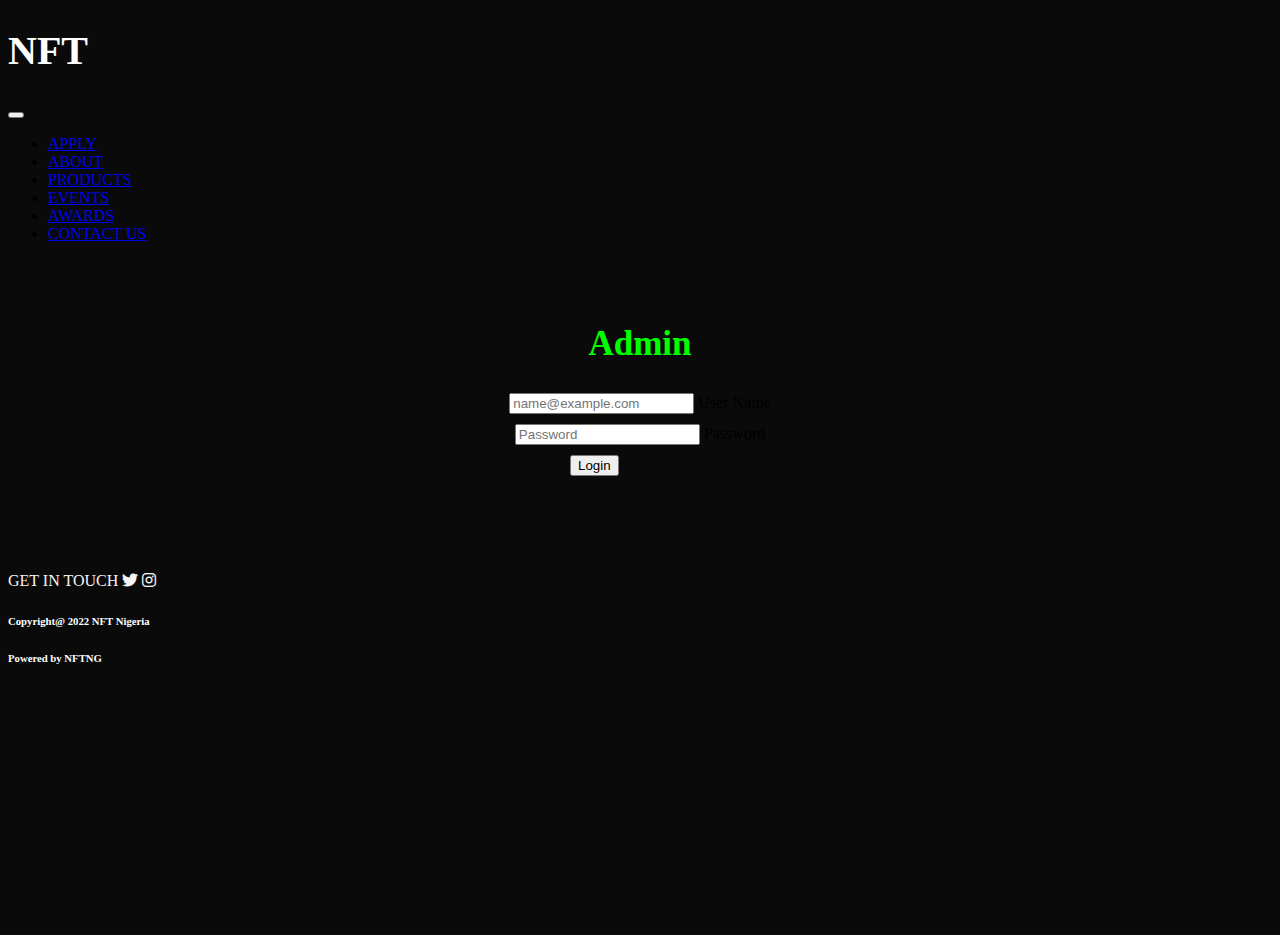
<file: index.html>
<!DOCTYPE html>
<html lang="en">

<head>
  <meta charset="UTF-8">
  <meta http-equiv="X-UA-Compatible" content="IE=edge">
  <meta name="viewport" content="width=device-width, initial-scale=1.0">
  <title>NFT</title>
  <link href="https://cdn.jsdelivr.net/npm/bootstrap@5.0.2/dist/css/bootstrap.min.css" rel="stylesheet"
    integrity="sha384-EVSTQN3/azprG1Anm3QDgpJLIm9Nao0Yz1ztcQTwFspd3yD65VohhpuuCOmLASjC" crossorigin="anonymous">
  <link rel="stylesheet" href="https://cdnjs.cloudflare.com/ajax/libs/font-awesome/6.2.0/css/all.min.css">
  <link rel="stylesheet" href="./index.css">
  <link rel="stylesheet"href="https://cdnjs.cloudflare.com/ajax/libs/animate.css/4.1.1/animate.min.css"/>
</head>

<body>

  <div class="container-fluid pt-2 " style="height: 100vh;">
    <nav class="navbar navbar-expand-lg navbar-light">
      <div class="logo flex-grow-1 ps-5 ">
        <h1 class="navbar-brand text-light animate__animated animate__rubberBand animate__repeat-2  " href="#" style="font-size: 40px;">NFT</h1>
      </div>
      <button class="navbar-toggler bg-light" type="button" data-bs-toggle="collapse"
        data-bs-target="#navbarNavDropdown" aria-controls="navbarNavDropdown" aria-expanded="false"
        aria-label="Toggle navigation">
        <span class="navbar-toggler-icon text-light"></span>
      </button>
      <div class="collapse navbar-collapse justify-content-around ps-5" id="navbarNavDropdown">
        <ul class="navbar-nav">
          <li class="nav-item">
            <a class="nav-link active text-light" aria-current="page" href="./apply.html">APPLY</a>
          </li>
          <li class="nav-item">
            <a class="nav-link text-light" href="./About.html">ABOUT</a>
          </li>
          <li class="nav-item">
            <a class="nav-link text-light" href="./product.html">PRODUCTS</a>
          </li>
          <li class="nav-item">
            <a class="nav-link text-light" href="./event.html">EVENTS</a>
          </li>
          <li class="nav-item">
            <a class="nav-link text-light" href="./Awards.html">AWARDS</a>
          </li>
          <li class="nav-item">
            <a class="nav-link text-light" href="./contact.html">CONTACT US</a>
          </li>
        </ul>
      </div>
    </nav>

    <br>
    <div class=" card bg-dark text-white border-success">
      <br>
      <h2 style="
        color: lime; 
        text-align: center;
        font-size: 35px;">Admin</h2>

      <div class="row-span">
        <div class="col-12 col-md-4 ">
          <div class="form-floating mb-3">
            <input type="email" class="form-control" id="email" placeholder="name@example.com">
            <label class="btn btn-bg-dark" for="floatingInput">User Name</label>
          </div>
        </div>
      </div>

      <div class="row-span ">
        <div class="col-12 col-md-4">
          <div class="form-floating  ">
            <input type="password" class="form-control" id="password" placeholder="Password">
            <label class="btn btn-outline-dark" for="floatingPassword ">Password</label>
          </div>
        </div>
      </div>
      <div class="row-span ">
        <div class="col-12 col-md-4">
          <div class="d-grid gap-2 col-12 pt-2 mx-auto">
            <button type="button" onClick="getit()" class="btn btn-success btn-lg" >Login</button>
          
          </div>
          <br>
          <p id="show"></p>
        </div>
      </div>
     
    </div>
    <br>
    <br>
    <div class="row justify-content-center p-3" style=" color: whitesmoke;">
      <div class="col-12 col-md-3 mb-sm-3 m-3">

        <div class="row ps-5  ">
          <span>GET IN TOUCH
            <i class="fa-brands fa-twitter text-success "></i>
            <i class="fa-brands fa-instagram text-success"></i></span>

        </div>

      </div>
      <div class="col-12 col-md-4 mb-sm-3 m-3">
        <div class="row ps-5 ">
          <div class="col-10">
            <h6>Copyright@ 2022 NFT Nigeria</h6>
          </div>
        </div>
      </div>

      <div class="col-12 col-md-3 mb-sm-3 m-3">

        <div class="row ps-5 ">

          <div class="col-10 ">
            <h6>Powered by NFTNG</h6>

          </div>
        </div>
      </div>
    </div>


  </div>
</body>
<script src="https://cdn.jsdelivr.net/npm/bootstrap@5.0.2/dist/js/bootstrap.bundle.min.js"
  integrity="sha384-MrcW6ZMFYlzcLA8Nl+NtUVF0sA7MsXsP1UyJoMp4YLEuNSfAP+JcXn/tWtIaxVXM" crossorigin="anonymous"> </script>
<script>
    let email = document.getElementById("email")
    let password = document.getElementById("password")
    let display = document.getElementById('show')



    function getit() {


      if (
        email.value == "Oyedokuntaiwo96@gmail.com" && password.value == "taiwo"
      ) {
        display.innerHTML = 'welcome to login page'
        window.open('contact.html', '_self');

      }

      else if (
        email.value == "" && password.value == ""

      ) {
        display.innerHTML = 'Input field is empty'

      } else {
        alert ('Account Not Registered');
      
        window.open('Error.html', '_self');
      }


    }

  </script>

</html>
</file>
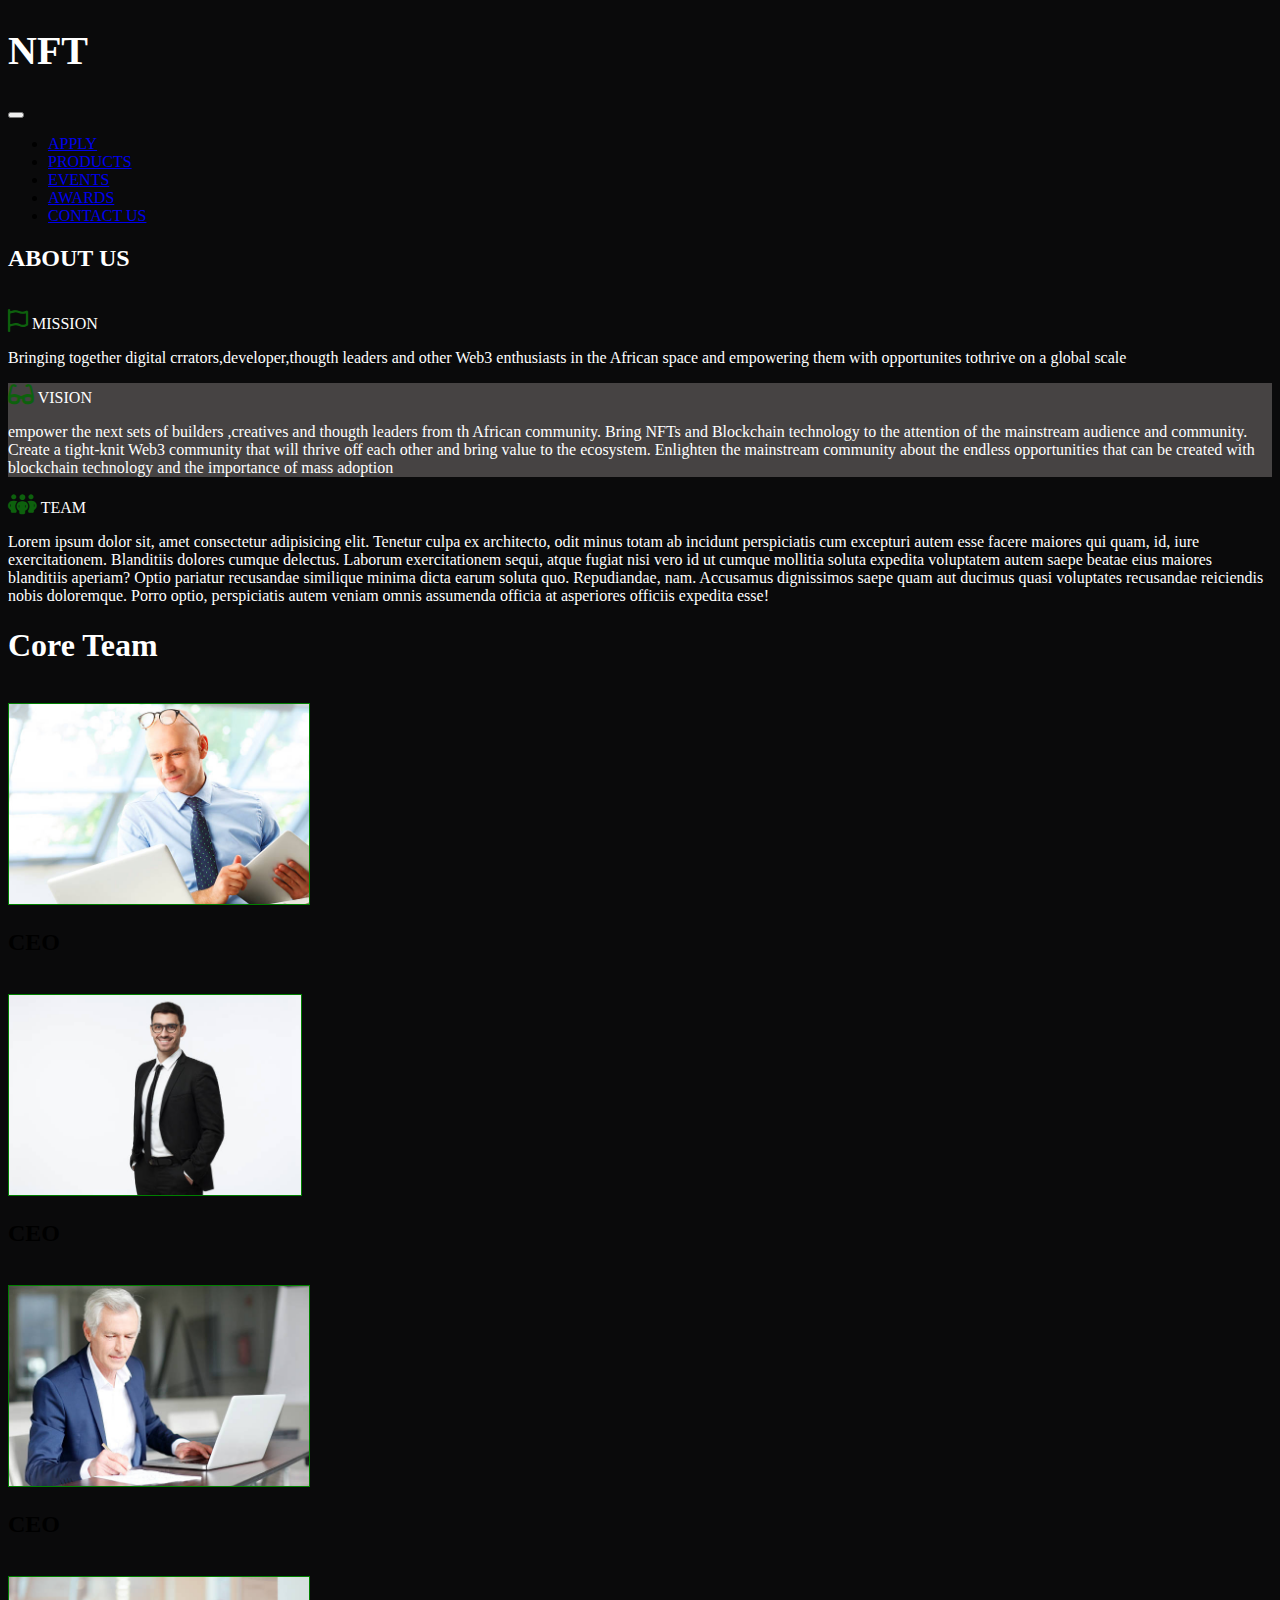
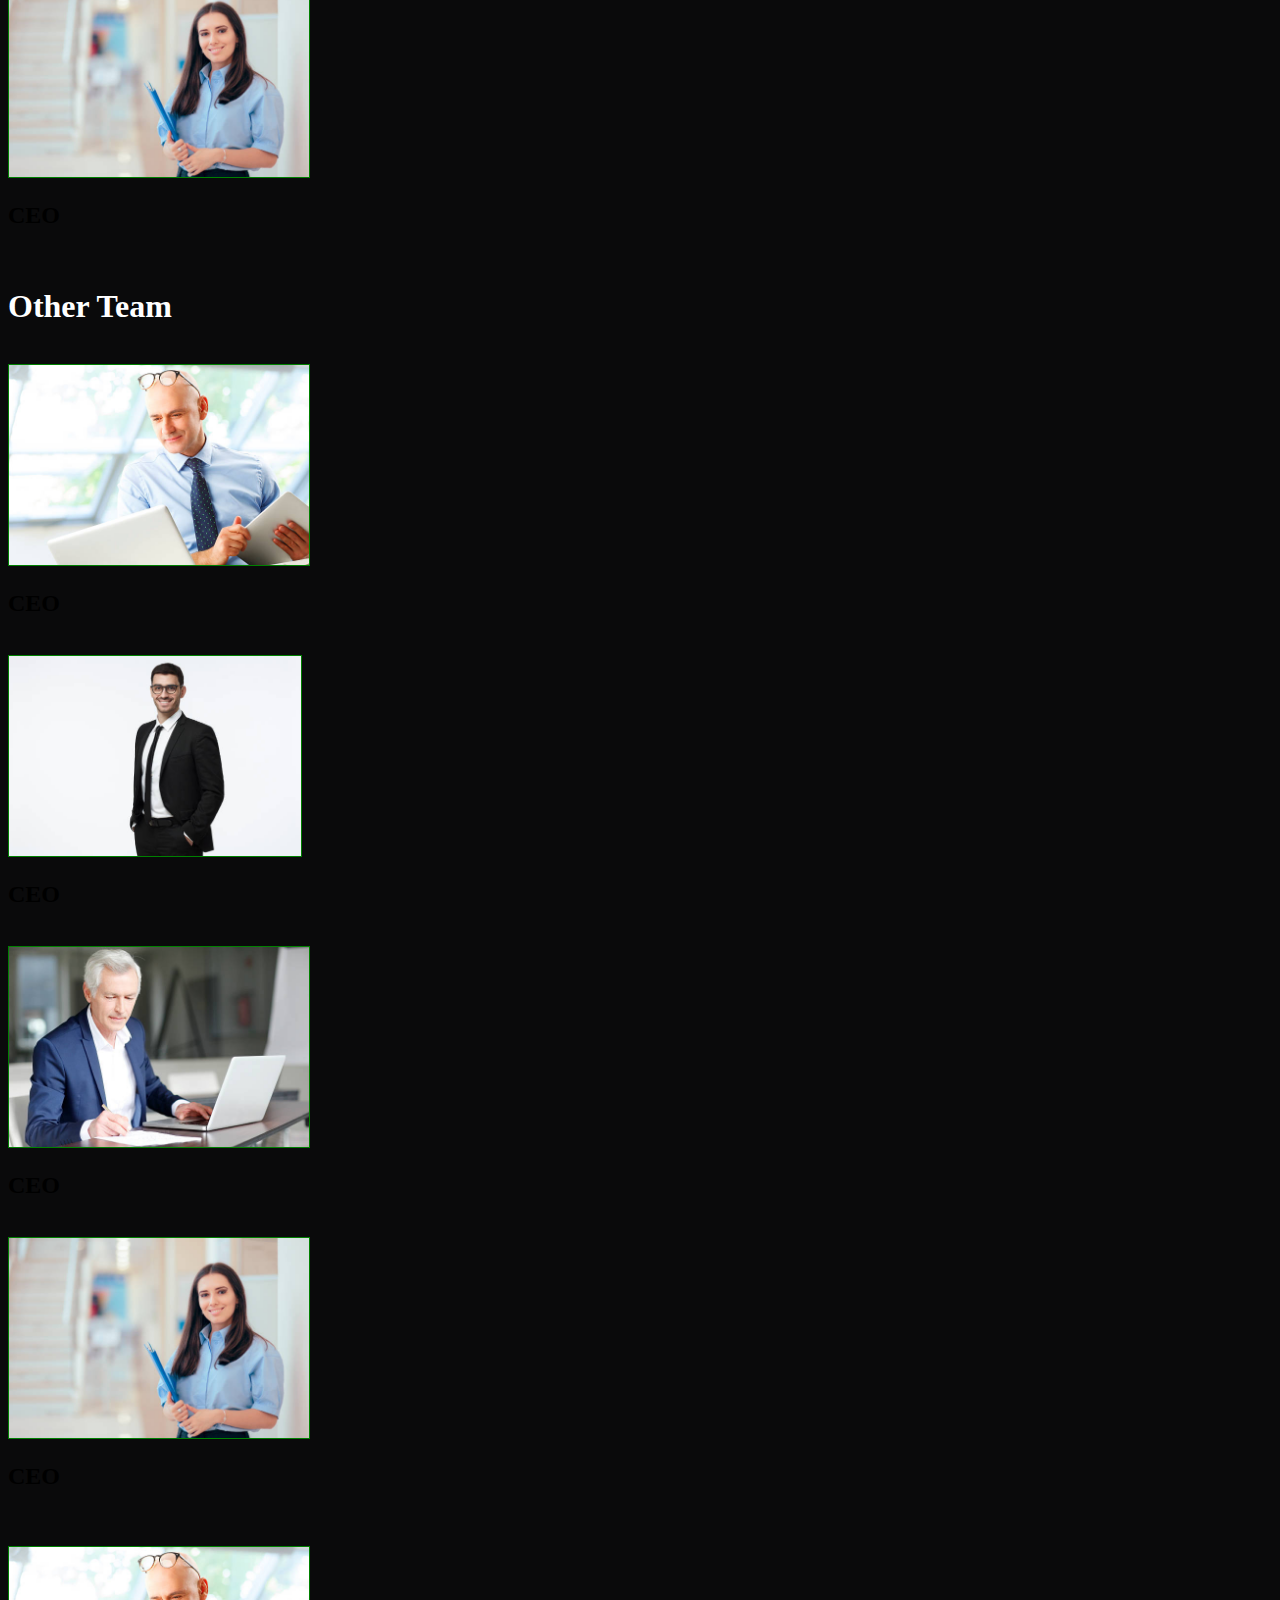
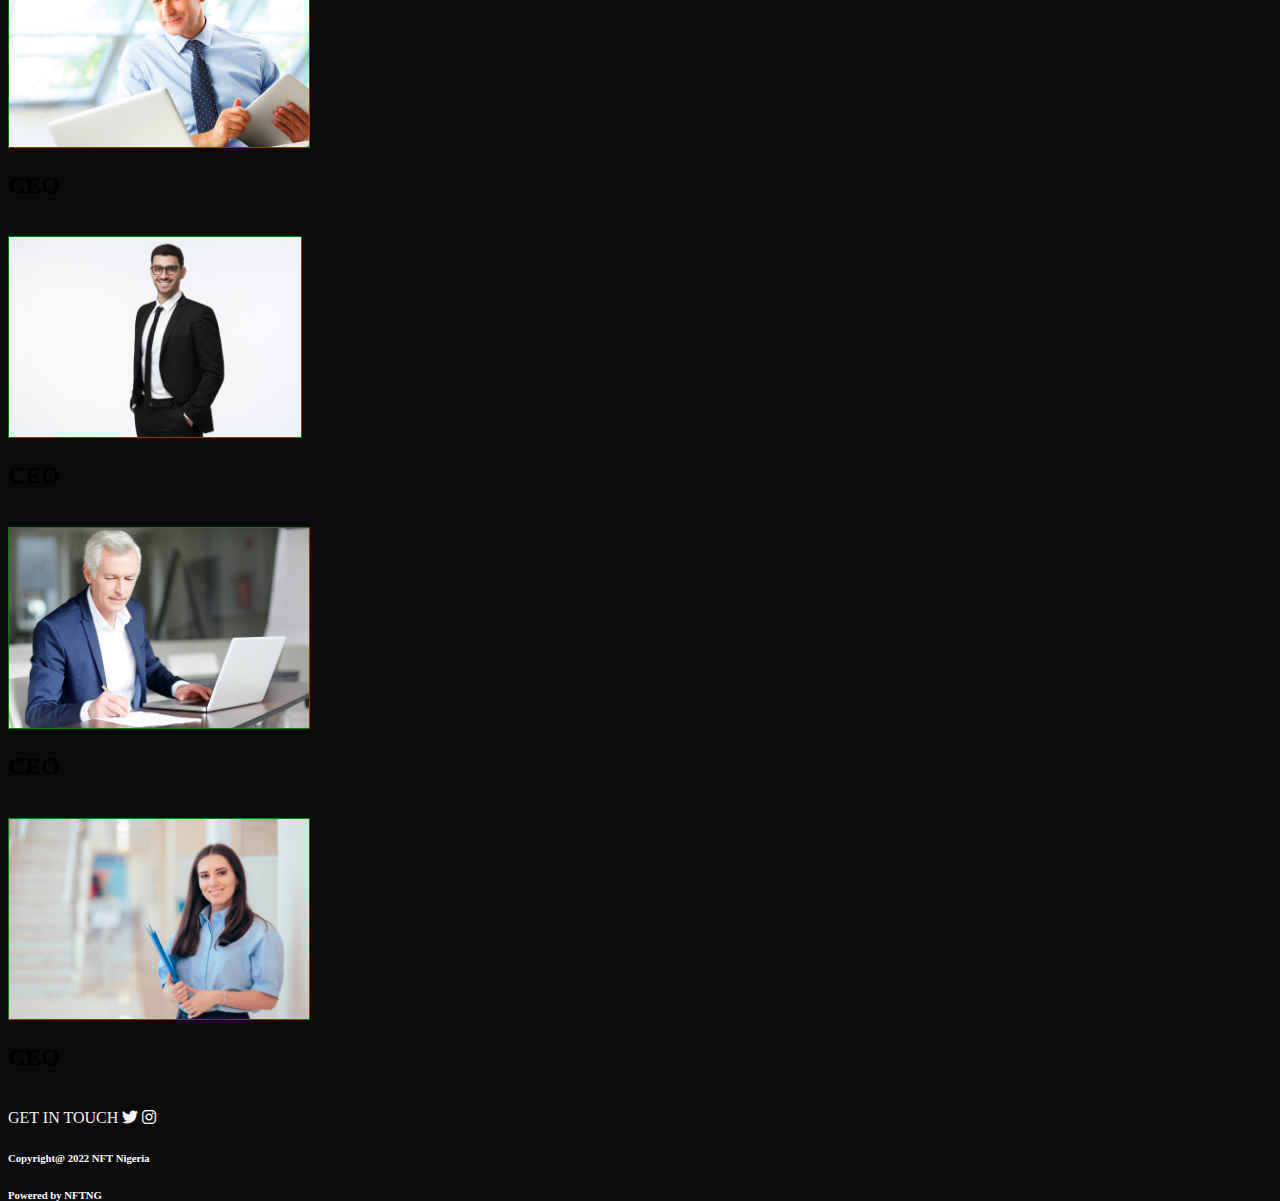
<file: About.html>
<!DOCTYPE html>
<html lang="en">
<head>
    <meta charset="UTF-8">
    <meta http-equiv="X-UA-Compatible" content="IE=edge">
    <meta name="viewport" content="width=device-width, initial-scale=1.0">
    <title>ABOUT</title>
</head>
<link href="https://cdn.jsdelivr.net/npm/bootstrap@5.0.2/dist/css/bootstrap.min.css" 
rel="stylesheet" integrity="sha384-EVSTQN3/azprG1Anm3QDgpJLIm9Nao0Yz1ztcQTwFspd3yD65VohhpuuCOmLASjC" crossorigin="anonymous">
<link rel="stylesheet" href="https://cdnjs.cloudflare.com/ajax/libs/font-awesome/6.2.0/css/all.min.css"> 
<link rel="stylesheet" href="./index.css">
<link rel="stylesheet"href="https://cdnjs.cloudflare.com/ajax/libs/animate.css/4.1.1/animate.min.css"/>

<body>

    <div class="container-fluid pt-2 " style="height: 100vh;">
        <nav class="navbar navbar-expand-lg navbar-light">
          <div class="logo flex-grow-1 ps-5 ">
            <h1 class="navbar-brand text-light animate__animated animate__tada animate__repeat-2  " href="#" style="font-size: 40px;">NFT</h1>
          </div>
          <button class="navbar-toggler bg-light" type="button" data-bs-toggle="collapse"
            data-bs-target="#navbarNavDropdown" aria-controls="navbarNavDropdown" aria-expanded="false"
            aria-label="Toggle navigation">
            <span class="navbar-toggler-icon text-light"></span>
          </button>
          <div class="collapse navbar-collapse justify-content-around ps-5" id="navbarNavDropdown">
            <ul class="navbar-nav">
              <li class="nav-item">
                <a class="nav-link active text-light" aria-current="page" href="./apply.html">APPLY</a>
              </li>
            
              <li class="nav-item">
                <a class="nav-link text-light" href="./product.html">PRODUCTS</a>
              </li>
              <li class="nav-item">
                <a class="nav-link text-light" href="./event.html">EVENTS</a>
              </li>
              <li class="nav-item">
                <a class="nav-link text-light" href="./Awards.html">AWARDS</a>
              </li>
              <li class="nav-item">
                <a class="nav-link text-light" href="./contact.html">CONTACT US</a>
              </li>
            </ul>
          </div>
        </nav>
        <h2 style="color: white;">ABOUT US</h2>
        <br>

        <div class="mission">
            <span style="color: white;"><i class="fa-regular fa-flag"  style="color: rgb(13, 97, 13); font-size: 23px;"></i> MISSION</span>
           
            <p>Bringing together digital crrators,developer,thougth leaders and other Web3 enthusiasts in the African space and   empowering them with opportunites tothrive on a global scale</p>
        
          </div>
          <div class="vision" style="background-color: rgb(70, 67, 67); ">
            <span  style="color: white;"><i class="fa-solid fa-glasses" style="color: rgb(13, 97, 13); font-size: 23px;"></i> VISION</span>
           <p>
            empower the next sets of builders ,creatives and thougth leaders from th African community. Bring NFTs and Blockchain technology to the attention of the mainstream  audience and community.
            Create a tight-knit Web3 community that will thrive off  each other and bring value to the ecosystem. Enlighten the mainstream community about the endless opportunities that can be  created with blockchain technology and the importance of mass adoption
           </p>
          </div>
          <div class="team">
            <span  style="color: white;"><i class="fa-solid fa-people-group" style="color: rgb(13, 97, 13); font-size: 23px;"></i> TEAM</span>
            <p>Lorem ipsum dolor sit, amet consectetur adipisicing elit. Tenetur culpa ex architecto, odit minus totam ab incidunt perspiciatis cum excepturi autem esse facere maiores qui quam, id, iure exercitationem. Blanditiis dolores cumque delectus. Laborum exercitationem sequi, atque fugiat nisi vero id ut cumque mollitia soluta expedita voluptatem autem saepe beatae eius maiores blanditiis aperiam? Optio pariatur recusandae similique minima dicta earum soluta quo. Repudiandae, nam. Accusamus dignissimos saepe quam aut ducimus quasi voluptates recusandae reiciendis nobis doloremque. Porro optio, perspiciatis autem veniam omnis assumenda officia at asperiores officiis expedita esse!
            </p>
            </div>

            <h1>Core Team</h1>
      
       <div class="row">
        <div class="col-12 col-md-3" >
            <br>
                <div class="card text-center text-dark">
                    <img src="./images/ceo1.jpg" class="card-img-top" height="200" alt="... ">
                    
                        <h2 class="card-title">CEO</h2>
                </div> 
        </div>
        <div class="col-12 col-md-3">
            <br>
                <div class="card text-center text-dark">
                    <img src="./images/ceo2.jpg" class="card-img-top" height="200" alt="...">
                    
                        <h2 class="card-title ">CEO</h2>
                </div> 
        </div>
        <div class="col-12 col-md-3">
            <br>
                <div class="card text-center text-dark-">
                    <img src="./images/ceo3.jpg" class="card-img-top" height="200" alt="...">
                    
                        <h2 class="card-title ">CEO</h2>
                </div> 
        </div>
        <div class="col-12 col-md-3">
            <br>
                <div class="card text-center text-dark">
                    <img src="./images/ceo4.jpg" class="card-img-top" height="200" alt="...">
                    
                        <h2 class="card-title ">CEO</h2>
                </div> 
        </div>
     
         </div>
      <br>
      <h1>Other Team</h1>
      
      <div class="row">
        <div class="col-12 col-md-3">
            <br>
                <div class="card text-center text-dark">
                    <img src="./images/ceo1.jpg" class="card-img-top" height="200" alt="... ">
                    
                        <h2 class="card-title">CEO</h2>
                </div> 
        </div>
        <div class="col-12 col-md-3">
            <br>
                <div class="card text-center text-dark">
                    <img src="./images/ceo2.jpg" class="card-img-top" height="200" alt="...">
                    
                        <h2 class="card-title ">CEO</h2>
                </div> 
        </div>
        <div class="col-12 col-md-3">
            <br>
                <div class="card text-center text-dark-">
                    <img src="./images/ceo3.jpg" class="card-img-top" height="200" alt="...">
                    
                        <h2 class="card-title ">CEO</h2>
                </div> 
        </div>
        <div class="col-12 col-md-3">
            <br>
                <div class="card text-center text-dark">
                    <img src="./images/ceo4.jpg" class="card-img-top" height="200" alt="...">
                    
                        <h2 class="card-title ">CEO</h2>
                </div> 
        </div>
      
         </div>
          <br>
           
          <div class="row">
            <div class="col-12 col-md-3">
                <br>
                    <div class="card text-center text-dark">
                        <img src="./images/ceo1.jpg" class="card-img-top" height="200" alt="... ">
                        
                            <h2 class="card-title">CEO</h2>
                    </div> 
            </div>
            <div class="col-12 col-md-3">
                <br>
                    <div class="card text-center text-dark">
                        <img src="./images/ceo2.jpg" class="card-img-top" height="200" alt="...">
                        
                            <h2 class="card-title ">CEO</h2>
                    </div> 
            </div>
            <div class="col-12 col-md-3">
                <br>
                    <div class="card text-center text-dark-">
                        <img src="./images/ceo3.jpg" class="card-img-top" height="200" alt="...">
                        
                            <h2 class="card-title ">CEO</h2>
                    </div> 
            </div>
            <div class="col-12 col-md-3">
                <br>
                    <div class="card text-center text-dark">
                        <img src="./images/ceo4.jpg" class="card-img-top" height="200" alt="...">
                        
                            <h2 class="card-title ">CEO</h2>
                    </div> 
            </div>
             </div>
              
              <br>
              <div class="row justify-content-center p-3" style=" color: whitesmoke;">
                <div class="col-12 col-md-3 mb-sm-3 m-3">
          
                  <div class="row ps-5  ">
                    <span>GET IN TOUCH
                      <i class="fa-brands fa-twitter text-success "></i>
                      <i class="fa-brands fa-instagram text-success"></i></span>
          
                  </div>
          
                </div>
                <div class="col-12 col-md-4 mb-sm-3 m-3">
                  <div class="row ps-5 ">
                    <div class="col-10">
                      <h6>Copyright@ 2022 NFT Nigeria</h6>
                    </div>
                  </div>
                </div>
          
                <div class="col-12 col-md-3 mb-sm-3 m-3">
          
                  <div class="row ps-5 ">
          
                    <div class="col-10 ">
                      <h6>Powered by NFTNG</h6>
          
                    </div>
                  </div>
                </div>
              </div>


            </div> 
       
    </body>

    <script src="https://cdn.jsdelivr.net/npm/bootstrap@5.0.2/dist/js/bootstrap.bundle.min.js"
  integrity="sha384-MrcW6ZMFYlzcLA8Nl+NtUVF0sA7MsXsP1UyJoMp4YLEuNSfAP+JcXn/tWtIaxVXM" crossorigin="anonymous"> </script>
</html>
</file>
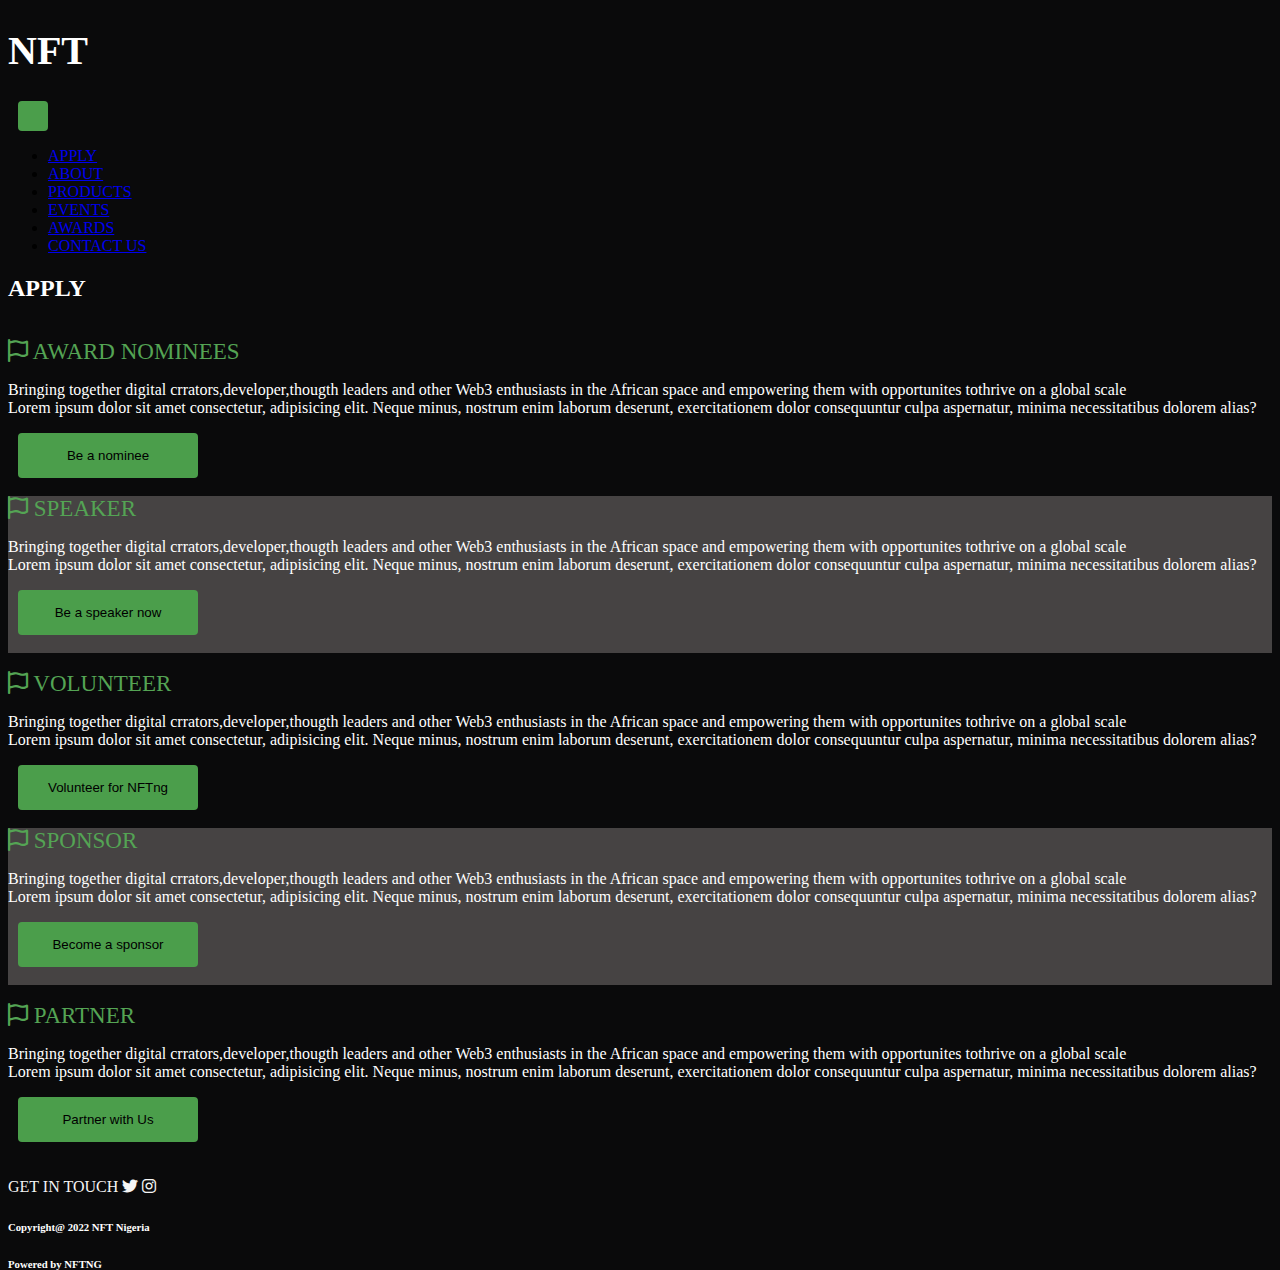
<file: apply.html>
<!DOCTYPE html>
<html lang="en">
<head>
    <meta charset="UTF-8">
    <meta http-equiv="X-UA-Compatible" content="IE=edge">
    <meta name="viewport" content="width=device-width, initial-scale=1.0">
    <title>Apply</title>
    <link href="https://cdn.jsdelivr.net/npm/bootstrap@5.0.2/dist/css/bootstrap.min.css" rel="stylesheet"
    integrity="sha384-EVSTQN3/azprG1Anm3QDgpJLIm9Nao0Yz1ztcQTwFspd3yD65VohhpuuCOmLASjC" crossorigin="anonymous">
  <link rel="stylesheet" href="https://cdnjs.cloudflare.com/ajax/libs/font-awesome/6.2.0/css/all.min.css">
  <link rel="stylesheet" href="./index.css">
  <link rel="stylesheet"href="https://cdnjs.cloudflare.com/ajax/libs/animate.css/4.1.1/animate.min.css"/>

</head>
<style>
    button{
        background-color: rgb(75, 158, 75);
        padding: 15px;
        width: 180px;
        border: none;
        border-radius: 4px;
        margin-left: 10px;
    }
    .speaker, .sponsor{
        background-color: rgb(70, 67, 67);
    }
    button:hover{
        background-color: gray;
    }
  .navbar-toggler{
    width: auto;
  }
</style>
<body>
    <div class="container-fluid pt-2 " style="height: 100vh;">
        <nav class="navbar navbar-expand-lg navbar-light">
          <div class="logo flex-grow-1 ps-5 ">
            <h1 class="navbar-brand text-light animate__animated animate__rubberBand animate__repeat-2  " href="#" style="font-size: 40px;">NFT</h1>
          </div>
          <button class="navbar-toggler bg-light" type="button" data-bs-toggle="collapse"
            data-bs-target="#navbarNavDropdown" aria-controls="navbarNavDropdown" aria-expanded="false"
            aria-label="Toggle navigation">
            <span class="navbar-toggler-icon text-light"></span>
          </button>
          <div class="collapse navbar-collapse justify-content-around ps-5" id="navbarNavDropdown">
            <ul class="navbar-nav">
              <li class="nav-item">
                <a class="nav-link active text-light" aria-current="page" href="./apply.html">APPLY</a>
              </li>
              <li class="nav-item">
                <a class="nav-link text-light" href="./About.html">ABOUT</a>
              </li>
              <li class="nav-item">
                <a class="nav-link text-light" href="./product.html">PRODUCTS</a>
              </li>
              <li class="nav-item">
                <a class="nav-link text-light" href="./event.html">EVENTS</a>
              </li>
              <li class="nav-item">
                <a class="nav-link text-light" href="./Awards.html">AWARDS</a>
              </li>
              <li class="nav-item">
                <a class="nav-link text-light" href="./contact.html">CONTACT US</a>
              </li>
            </ul>
          </div>
        </nav>
        <h2 style="color: white;">APPLY</h2>
        <br>
        <div class="award">
            <span style="color: white;color: rgb(84, 164, 84);font-size: 23px;"><i class="fa-regular fa-flag" ></i> AWARD NOMINEES</span>
           
            <p>Bringing together digital crrators,developer,thougth leaders and other Web3 enthusiasts in the African space and   empowering them with opportunites tothrive on a global scale <br>
                Lorem ipsum dolor sit amet consectetur, adipisicing elit. Neque minus, nostrum enim laborum deserunt, exercitationem dolor consequuntur culpa aspernatur, minima necessitatibus dolorem alias?  </p>
                <button>Be a nominee</button>
                
          </div>
          <br>
        <div class="speaker" >
            <span style="color: white;color: rgb(84, 164, 84);font-size: 23px;"><i class="fa-regular fa-flag" ></i> SPEAKER</span>
           
            <p>Bringing together digital crrators,developer,thougth leaders and other Web3 enthusiasts in the African space and   empowering them with opportunites tothrive on a global scale <br>
                Lorem ipsum dolor sit amet consectetur, adipisicing elit. Neque minus, nostrum enim laborum deserunt, exercitationem dolor consequuntur culpa aspernatur, minima necessitatibus dolorem alias?  </p>
                <button>Be a speaker now</button>
                <br>
                <br>
          </div>
          <br>
        <div class="volunteer">
            <span style="color: white;color: rgb(84, 164, 84);font-size: 23px;"><i class="fa-regular fa-flag" ></i> VOLUNTEER</span>
           
            <p>Bringing together digital crrators,developer,thougth leaders and other Web3 enthusiasts in the African space and   empowering them with opportunites tothrive on a global scale <br>
                Lorem ipsum dolor sit amet consectetur, adipisicing elit. Neque minus, nostrum enim laborum deserunt, exercitationem dolor consequuntur culpa aspernatur, minima necessitatibus dolorem alias?  </p>
                <button>Volunteer for NFTng</button>
          </div>
          <br>
        <div class="sponsor">
            <span style="color: white;color: rgb(84, 164, 84);font-size: 23px;"><i class="fa-regular fa-flag"  ></i> SPONSOR</span>
           
            <p>Bringing together digital crrators,developer,thougth leaders and other Web3 enthusiasts in the African space and   empowering them with opportunites tothrive on a global scale <br>
                Lorem ipsum dolor sit amet consectetur, adipisicing elit. Neque minus, nostrum enim laborum deserunt, exercitationem dolor consequuntur culpa aspernatur, minima necessitatibus dolorem alias?  </p>
                <button >Become a sponsor</a> </button>
                <br>
                <br>
          </div>
          <br>
        <div class="partner">
            <span style="color: white;color: rgb(84, 164, 84);font-size: 23px;"><i class="fa-regular fa-flag" ></i> PARTNER</span>
           
            <p>Bringing together digital crrators,developer,thougth leaders and other Web3 enthusiasts in the African space and   empowering them with opportunites tothrive on a global scale <br>
                Lorem ipsum dolor sit amet consectetur, adipisicing elit. Neque minus, nostrum enim laborum deserunt, exercitationem dolor consequuntur culpa aspernatur, minima necessitatibus dolorem alias?  </p>
                <button>Partner with Us</button>
          </div>
          <br>
          <br>
          <div class="row justify-content-center p-3" style=" color: whitesmoke;">
            <div class="col-12 col-md-3 mb-sm-3 m-3">
      
              <div class="row ps-5  ">
                <span>GET IN TOUCH
                  <i class="fa-brands fa-twitter text-success "></i>
                  <i class="fa-brands fa-instagram text-success"></i></span>
      
              </div>
      
            </div>
            <div class="col-12 col-md-4 mb-sm-3 m-3">
              <div class="row ps-5 ">
                <div class="col-10">
                  <h6>Copyright@ 2022 NFT Nigeria</h6>
                </div>
              </div>
            </div>
      
            <div class="col-12 col-md-3 mb-sm-3 m-3">
      
              <div class="row ps-5 ">
      
                <div class="col-10 ">
                  <h6>Powered by NFTNG</h6>
      
                </div>
              </div>
            </div>
          </div>
      
    
    
    
    
    </div>    
</body>
<script src="https://cdn.jsdelivr.net/npm/bootstrap@5.0.2/dist/js/bootstrap.bundle.min.js"
  integrity="sha384-MrcW6ZMFYlzcLA8Nl+NtUVF0sA7MsXsP1UyJoMp4YLEuNSfAP+JcXn/tWtIaxVXM" crossorigin="anonymous"> </script>
</html>
</file>
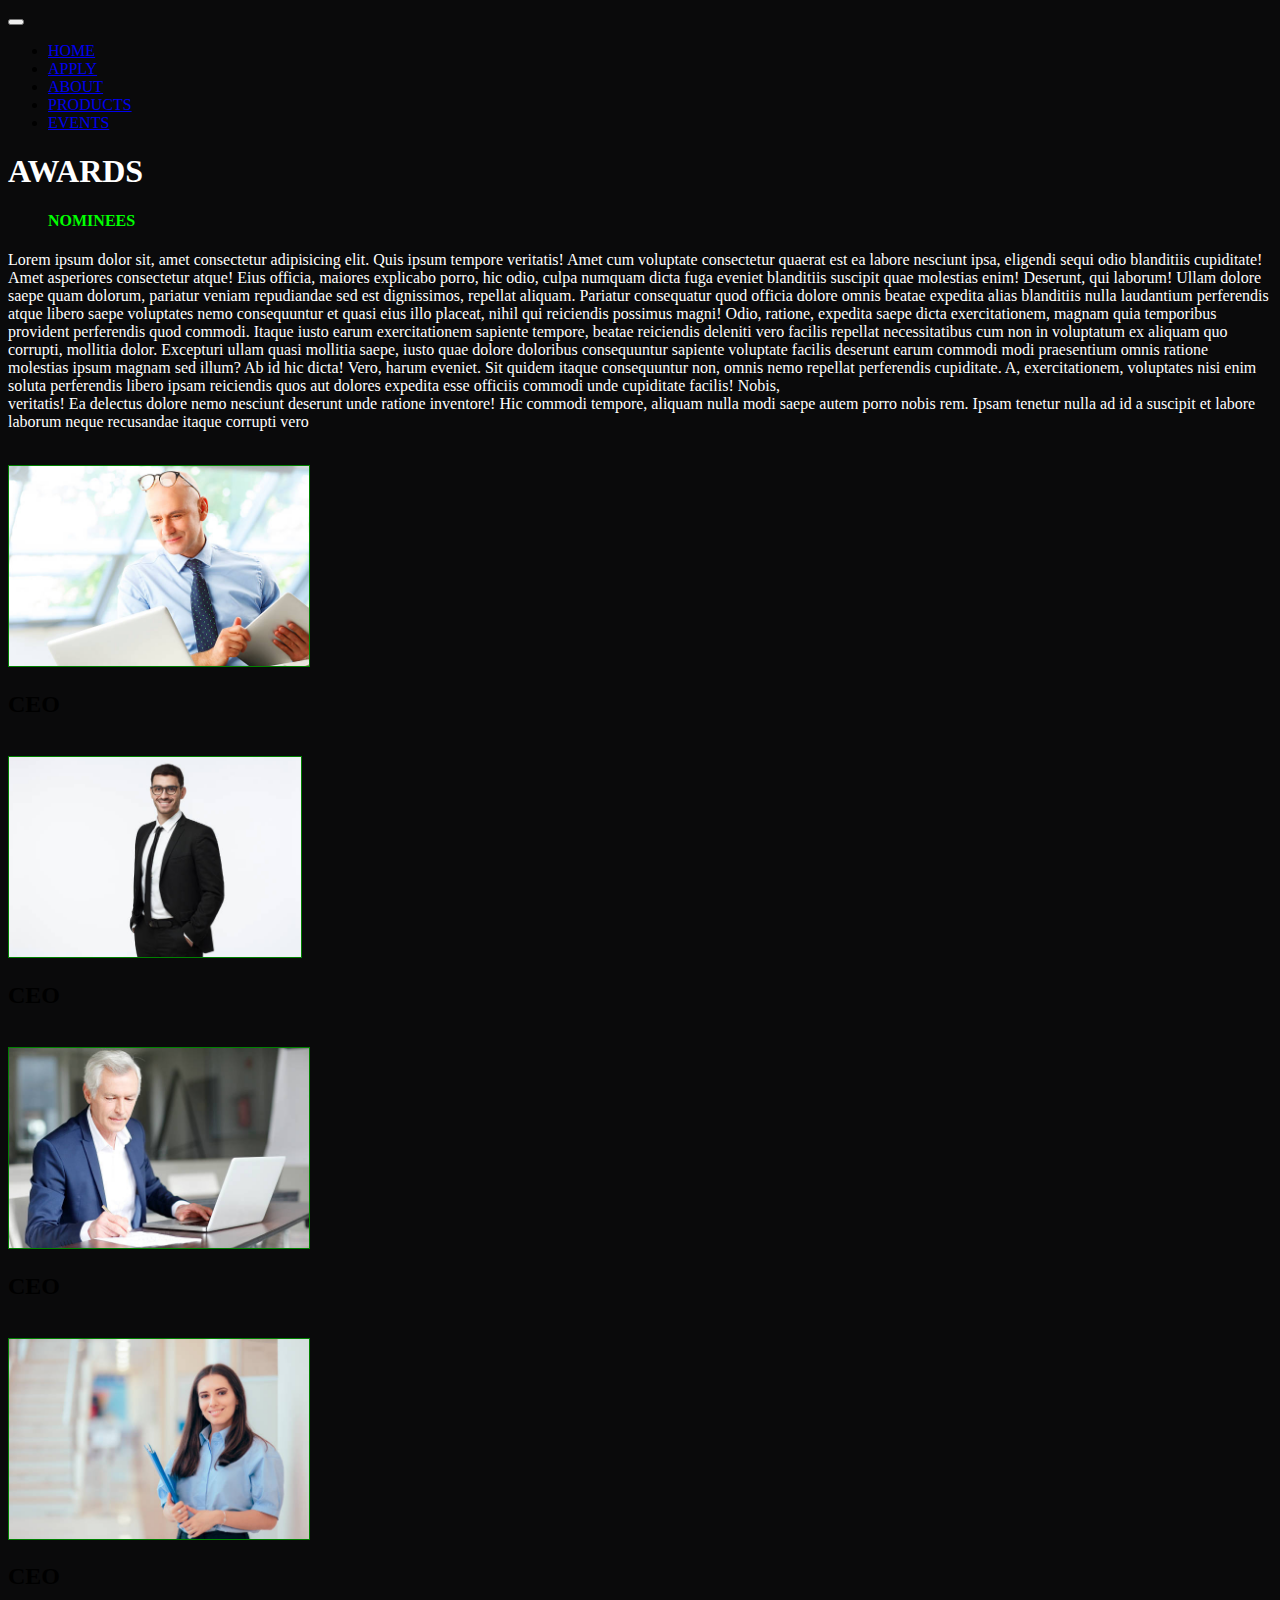
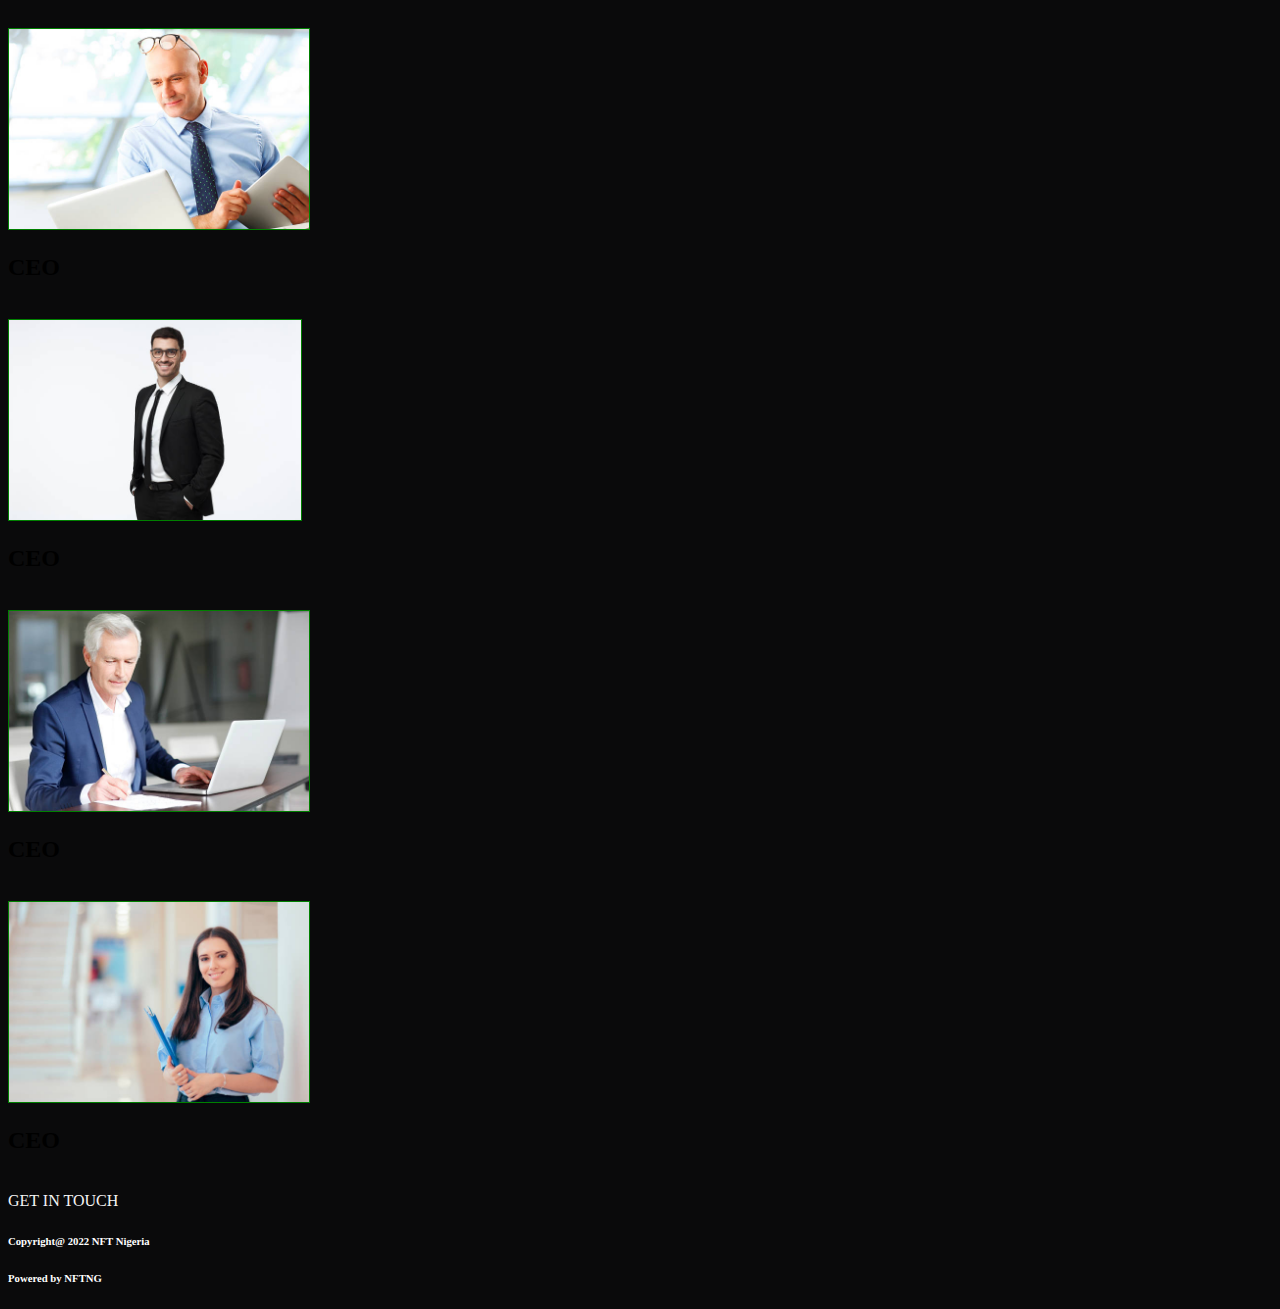
<file: Awards.html>
<!DOCTYPE html>
<html lang="en">
<head>
    <meta charset="UTF-8">
    <meta http-equiv="X-UA-Compatible" content="IE=edge">
    <meta name="viewport" content="width=device-width, initial-scale=1.0">
    <title>Awards</title>
    <link href="https://cdn.jsdelivr.net/npm/bootstrap@5.0.2/dist/css/bootstrap.min.css" 
    rel="stylesheet" integrity="sha384-EVSTQN3/azprG1Anm3QDgpJLIm9Nao0Yz1ztcQTwFspd3yD65VohhpuuCOmLASjC" crossorigin="anonymous">
    <link rel="stylesheet" href="./index.css">
</head>
<body>
    <div class="container-fluid pt-2 " >
        <nav class="navbar navbar-expand-lg navbar-light">
      <button class="navbar-toggler  bg-light" type="button" data-bs-toggle="collapse" data-bs-target="#navbarNavDropdown" aria-controls="navbarNavDropdown" aria-expanded="false" aria-label="Toggle navigation">
        <span class="navbar-toggler-icon"></span>
      </button>
      <div class="collapse navbar-collapse justify-content-center pe-3" id="navbarNavDropdown">
        <ul class="navbar-nav">
            <li class="nav-item">
                <a class="nav-link text-light" href="./index.html">HOME</a>
              </li>
          <li class="nav-item">
            <a class="nav-link active text-light" aria-current="page" href="./apply.html">APPLY</a>
          </li>
          <li class="nav-item">
            <a class="nav-link text-light" href="./About.html">ABOUT</a>
          </li>
          <li class="nav-item">
            <a class="nav-link text-light" href="./product.html">PRODUCTS</a>
          </li>
          <li class="nav-item">
            <a class="nav-link text-light" href="./event.html">EVENTS</a>
          </li>
        
        </ul>
      </div>
    </nav>
    <h1>AWARDS</h1>
    <h4>NOMINEES</h4>
    <div class="row ">
      <div class="col-12">
        <p>
            Lorem ipsum dolor sit, amet consectetur adipisicing elit. Quis ipsum tempore veritatis! Amet cum voluptate consectetur 
            quaerat est ea labore nesciunt ipsa, eligendi sequi odio blanditiis cupiditate! Amet asperiores consectetur atque! Eius
             officia, maiores explicabo porro, hic odio, culpa numquam dicta fuga eveniet blanditiis suscipit quae molestias enim! 
             Deserunt, qui laborum! Ullam dolore saepe quam dolorum, pariatur veniam repudiandae sed est dignissimos, repellat aliquam.
              Pariatur consequatur quod officia dolore omnis beatae expedita alias blanditiis nulla laudantium perferendis atque libero
               saepe voluptates nemo consequuntur et quasi eius illo placeat, nihil qui reiciendis possimus magni! Odio, ratione, expedita 
               saepe dicta exercitationem, magnam quia temporibus provident perferendis quod commodi. Itaque iusto earum exercitationem 
               sapiente tempore, beatae reiciendis deleniti vero facilis repellat necessitatibus cum non in voluptatum ex aliquam quo
                corrupti, mollitia dolor. Excepturi ullam quasi mollitia saepe, iusto quae dolore doloribus consequuntur sapiente voluptate 
                facilis deserunt earum commodi modi praesentium omnis ratione molestias ipsum magnam sed illum? Ab id hic dicta! Vero, harum
                 eveniet. Sit quidem itaque consequuntur non, omnis nemo repellat perferendis cupiditate. A, exercitationem, voluptates nisi
                  enim soluta perferendis libero ipsam reiciendis quos aut dolores expedita esse officiis commodi unde cupiditate facilis! 
                  Nobis, <br> veritatis! Ea delectus dolore nemo nesciunt deserunt unde ratione inventore! Hic commodi tempore, aliquam nulla modi
                   saepe autem porro nobis rem.  Ipsam tenetur nulla ad id a suscipit et labore laborum neque recusandae itaque corrupti vero
        </p>
      </div>
      <div class="row">
        <div class="col-12 col-md-3">
            <br>
                <div class="card text-center text-dark">
                    <img src="./images/ceo1.jpg" class="card-img-top" height="200" alt="... ">
                    
                        <h2 class="card-title">CEO</h2>
                </div> 
        </div>
        <div class="col-12 col-md-3">
            <br>
                <div class="card text-center text-dark">
                    <img src="./images/ceo2.jpg" class="card-img-top" height="200" alt="...">
                    
                        <h2 class="card-title ">CEO</h2>
                </div> 
        </div>
        <div class="col-12 col-md-3">
            <br>
                <div class="card text-center text-dark-">
                    <img src="./images/ceo3.jpg" class="card-img-top" height="200" alt="...">
                    
                        <h2 class="card-title ">CEO</h2>
                </div> 
        </div>
        <div class="col-12 col-md-3">
            <br>
                <div class="card text-center text-dark">
                    <img src="./images/ceo4.jpg" class="card-img-top" height="200" alt="...">
                    
                        <h2 class="card-title ">CEO</h2>
                </div> 
        </div>
           
         </div>    
        
          <div class="row">
                
            <div class="col-12 col-md-3">
                <br>
                    <div class="card text-center text-dark">
                        <img src="./images/ceo1.jpg" class="card-img-top" height="200" alt="... ">
                        
                            <h2 class="card-title">CEO</h2>
                    </div> 
            </div>
            <div class="col-12 col-md-3">
                <br>
                    <div class="card text-center text-dark">
                        <img src="./images/ceo2.jpg" class="card-img-top" height="200" alt="...">
                        
                            <h2 class="card-title ">CEO</h2>
                    </div> 
            </div>
            <div class="col-12 col-md-3">
                <br>
                    <div class="card text-center text-dark-">
                        <img src="./images/ceo3.jpg" class="card-img-top" height="200" alt="...">
                        
                            <h2 class="card-title ">CEO</h2>
                    </div> 
            </div>
            <div class="col-12 col-md-3">
                <br>
                    <div class="card text-center text-dark">
                        <img src="./images/ceo4.jpg" class="card-img-top" height="200" alt="...">
                        
                            <h2 class="card-title ">CEO</h2>
                    </div> 
            </div>
        
             </div>
              <br>
              <div class="row justify-content-center p-3" style=" color: whitesmoke;">
                <div class="col-12 col-md-3 mb-sm-3 m-3">
          
                  <div class="row ps-5  ">
                    <span>GET IN TOUCH
                      <i class="fa-brands fa-twitter text-success "></i>
                      <i class="fa-brands fa-instagram text-success"></i></span>
          
                  </div>
          
                </div>
                <div class="col-12 col-md-4 mb-sm-3 m-3">
                  <div class="row ps-5 ">
                    <div class="col-10">
                      <h6>Copyright@ 2022 NFT Nigeria</h6>
                    </div>
                  </div>
                </div>
          
                <div class="col-12 col-md-3 mb-sm-3 m-3">
          
                  <div class="row ps-5 ">
          
                    <div class="col-10 ">
                      <h6>Powered by NFTNG</h6>
          
                    </div>
                  </div>
                </div>
              </div>

</div>
</body>
<script src="https://cdn.jsdelivr.net/npm/bootstrap@5.0.2/dist/js/bootstrap.bundle.min.js" 
integrity="sha384-MrcW6ZMFYlzcLA8Nl+NtUVF0sA7MsXsP1UyJoMp4YLEuNSfAP+JcXn/tWtIaxVXM" crossorigin="anonymous"></script>
</html>
</file>
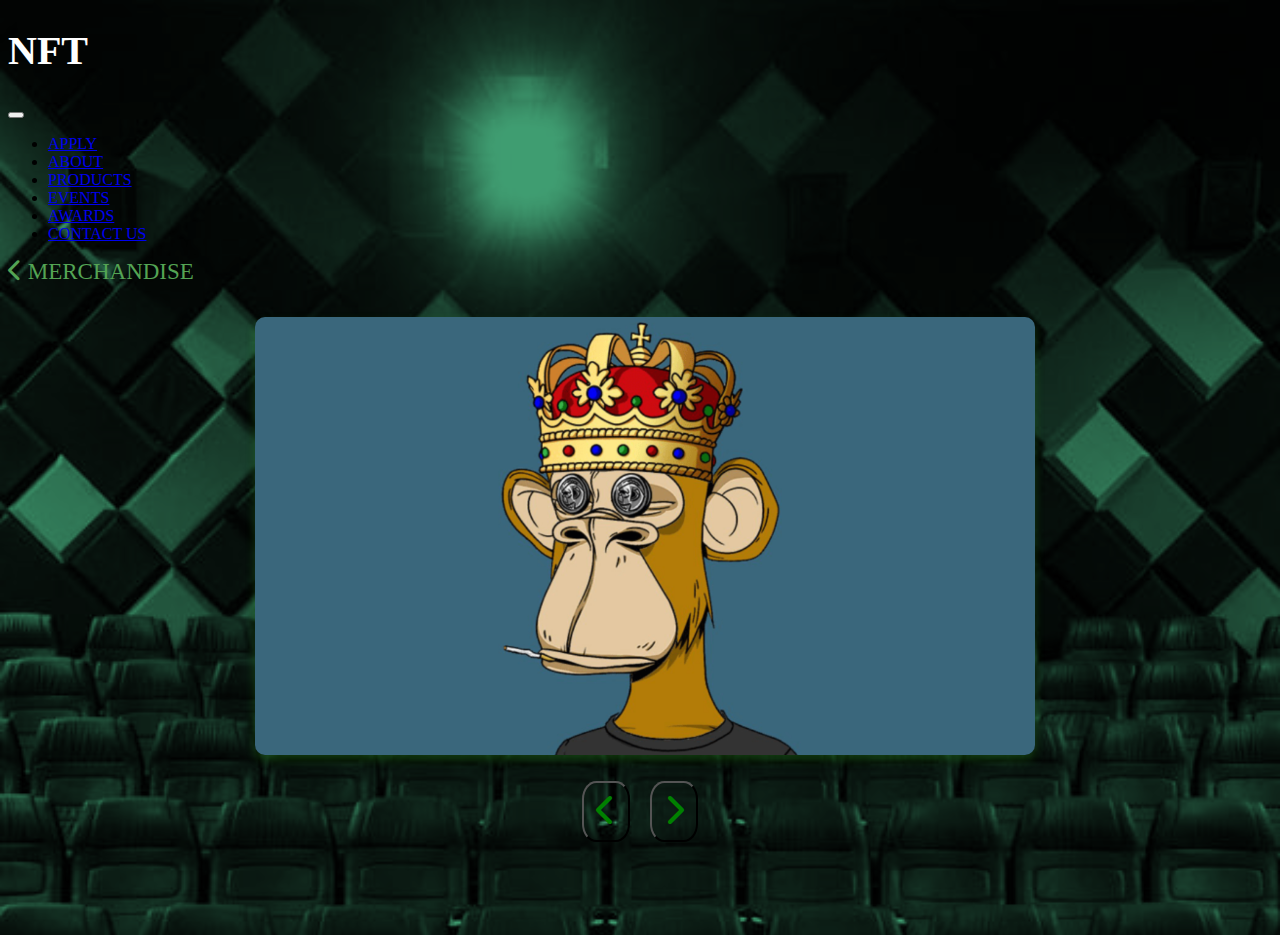
<file: event.html>
<!DOCTYPE html>
<html lang="en">
<head>
    <meta charset="UTF-8">
    <meta http-equiv="X-UA-Compatible" content="IE=edge">
    <meta name="viewport" content="width=device-width, initial-scale=1.0">
    <title>Document</title>
    <link href="https://cdn.jsdelivr.net/npm/bootstrap@5.0.2/dist/css/bootstrap.min.css" rel="stylesheet"
    integrity="sha384-EVSTQN3/azprG1Anm3QDgpJLIm9Nao0Yz1ztcQTwFspd3yD65VohhpuuCOmLASjC" crossorigin="anonymous">
  <link rel="stylesheet" href="https://cdnjs.cloudflare.com/ajax/libs/font-awesome/6.2.0/css/all.min.css">
  <link rel="stylesheet" href="./index.css">
  <link rel="stylesheet"href="https://cdnjs.cloudflare.com/ajax/libs/animate.css/4.1.1/animate.min.css"/>

</head>
<style>
     body{
        background-image: url(./images/cinema2.jpg);
        background-repeat: no-repeat;
        background-size: cover;
        background-blend-mode: overlay;
        background-color: rgba(7, 66, 39, 0.801);
        
    }
    .review {

  padding:2rem;
  background-size: cover;
  background-repeat: no-repeat;
  text-align: center;

}

.img-container {
  position: relative;
 
  margin: 0 auto;
  /* height: 60vh; */
  /* width: 90%; */
   display: flex;
   justify-content: center;
   object-fit: cover;
}

#person-img {
 margin-left: 10px;
  width: 65%;
  display: block;
  box-shadow: 0 5px 10px rgba(39, 157, 24, 0.3);
  
  display: flex;

   position: relative;  
   border: none;
   border-radius: 10px;
}
.prev-btn,
.next-btn {
  color: green;
  font-size: 2rem;
  background: transparent; 
  border: 2x solid rgb(255, 255, 255);
  border-radius: 30%;
  padding: 10px;
  width: 3rem;
  /* border-color: transparent; */
  margin:  0.5rem;
  transition: 2s;
  /* cursor: pointer; */
  /* display: flex; */
   justify-content: center;
}
.prev-btn:active,
.next-btn:active {
  color: green;
  transform: scale(0.60);
}

@media(max-width: 768px){
 
  body{
    background-color: rgb(13, 42, 12);
    height: 100vh;
  }

  .prev-btn,
.next-btn{
  color: white;
  border: 2px solid white;
  
}
.prev-btn:active,
.next-btn:active{
  color: aqua;
  transform: scale(0.76);
}

.review{
  min-width: 100%;
  padding: 0.4rem;
}
.prev-btn,
.next-btn {
  color: green;
  font-size: 1rem; 
  background: transparent; 
  border: 2x solid rgb(255, 255, 255);
  border-radius: 30%;
  width: 2rem;
  transition: 2s;
justify-content: center;
   
}

#person-img {
  object-fit: cover;
  display: block;
  box-shadow: 0 5px 10px rgba(39, 157, 24, 0.3);
   position: relative;  
   border: none;
   width: 100%;
    height: 70vh;
}
}
  
</style>
<body>
    <div class="container-fluid pt-2 " style="height: 100vh;">
        <nav class="navbar navbar-expand-lg navbar-light">
          <div class="logo flex-grow-1 ps-5 ">
            <h1 class="navbar-brand text-light animate__animated animate__rubberBand animate__repeat-2  " href="#" style="font-size: 40px;">NFT</h1>
          </div>
          <button class="navbar-toggler bg-light" type="button" data-bs-toggle="collapse"
            data-bs-target="#navbarNavDropdown" aria-controls="navbarNavDropdown" aria-expanded="false"
            aria-label="Toggle navigation">
            <span class="navbar-toggler-icon text-light"></span>
          </button>
          <div class="collapse navbar-collapse justify-content-around ps-5" id="navbarNavDropdown">
            <ul class="navbar-nav">
              <li class="nav-item">
                <a class="nav-link active text-light" aria-current="page" href="./apply.html">APPLY</a>
              </li>
              <li class="nav-item">
                <a class="nav-link text-light" href="./About.html">ABOUT</a>
              </li>
              <li class="nav-item">
                <a class="nav-link text-light" href="./product.html">PRODUCTS</a>
              </li>
              <li class="nav-item">
                <a class="nav-link text-light" href="./event.html">EVENTS</a>
              </li>
              <li class="nav-item">
                <a class="nav-link text-light" href="./Awards.html">AWARDS</a>
              </li>
              <li class="nav-item">
                <a class="nav-link text-light" href="./contact.html">CONTACT US</a>
              </li>
            </ul>
          </div>
        </nav>
        <span style="color: white;color: rgb(84, 164, 84);font-size: 23px;"><i class="fas fa-chevron-left" ></i> MERCHANDISE</span>
       <!-- <div class="col-12 col-md-12"> -->
        <article class="review">
          <div class="img-container">
              <img src="./images/nft3.png" id="person-img" alt="" >
          </div>
         <br>
          <!-- prev next button -->
          <div class="button-container">
              <button class="prev-btn">
                  <i class="fas fa-chevron-left"></i>
              </button>
              <button class="next-btn">
                  <i class="fas fa-chevron-right"></i>
              </button>
          </div>
        
      </article>
       <!-- </div> -->
</div>
</body>
<script src="https://cdn.jsdelivr.net/npm/bootstrap@5.0.2/dist/js/bootstrap.bundle.min.js" 
integrity="sha384-MrcW6ZMFYlzcLA8Nl+NtUVF0sA7MsXsP1UyJoMp4YLEuNSfAP+JcXn/tWtIaxVXM" crossorigin="anonymous"></script>
<script>
  const reviews = [
    {
     
      img: "./images/nft1.png",
     
    },
    {
      
      img: "./images/nft2.jpg",
    },
    {
     
      img: "./images/nft3.png",

    },
    {
      img: "./images/nft9.png",
    },
    {
      img: "./images/nft4.png",
    },
    {
      img: "./images/nft5.png",
    },
    {
      img: "./images/nft7.png",
    },
    {
      img: "./images/nft6.png",
    },
   
   
  ];
  // select items
  const img = document.getElementById("person-img");

  const prevBtn = document.querySelector(".prev-btn");
  const nextBtn = document.querySelector(".next-btn");

  
  // set starting item
  let currentItem = 0;
  
  // load initial item
  // window.addEventListener("keyup", function (e) {

  //   console.log(e.keyCode);
  //   const item = reviews[currentItem];
  //   img.src = item.img;
  // });
  
  // show person based on item
  function showPerson(person) {
    const item = reviews[person];
    img.src = item.img;
    
  }


  window.addEventListener("keyup", function (e) {

     if(e.keyCode == 39){
      currentItem++;

      if (currentItem > reviews.length - 1) {
      currentItem = 0;
    }
    

     } else if (e.keyCode == 37){

          currentItem--;
        if (currentItem < 0) {
          currentItem = reviews.length - 1;
        }
      
     }   

     showPerson(currentItem);

  });   

  
  // show next person
  nextBtn.addEventListener("click", function (e) {
    console.log(e);

    currentItem++;
    if (currentItem > reviews.length - 1) {
      currentItem = 0;
    }
    showPerson(currentItem);
  });



  // show prev person
  prevBtn.addEventListener("click", function () {
    currentItem--;
    if (currentItem < 0) {
      currentItem = reviews.length - 1;
    }
    showPerson(currentItem);
  });
 
</script>
</html>
</file>
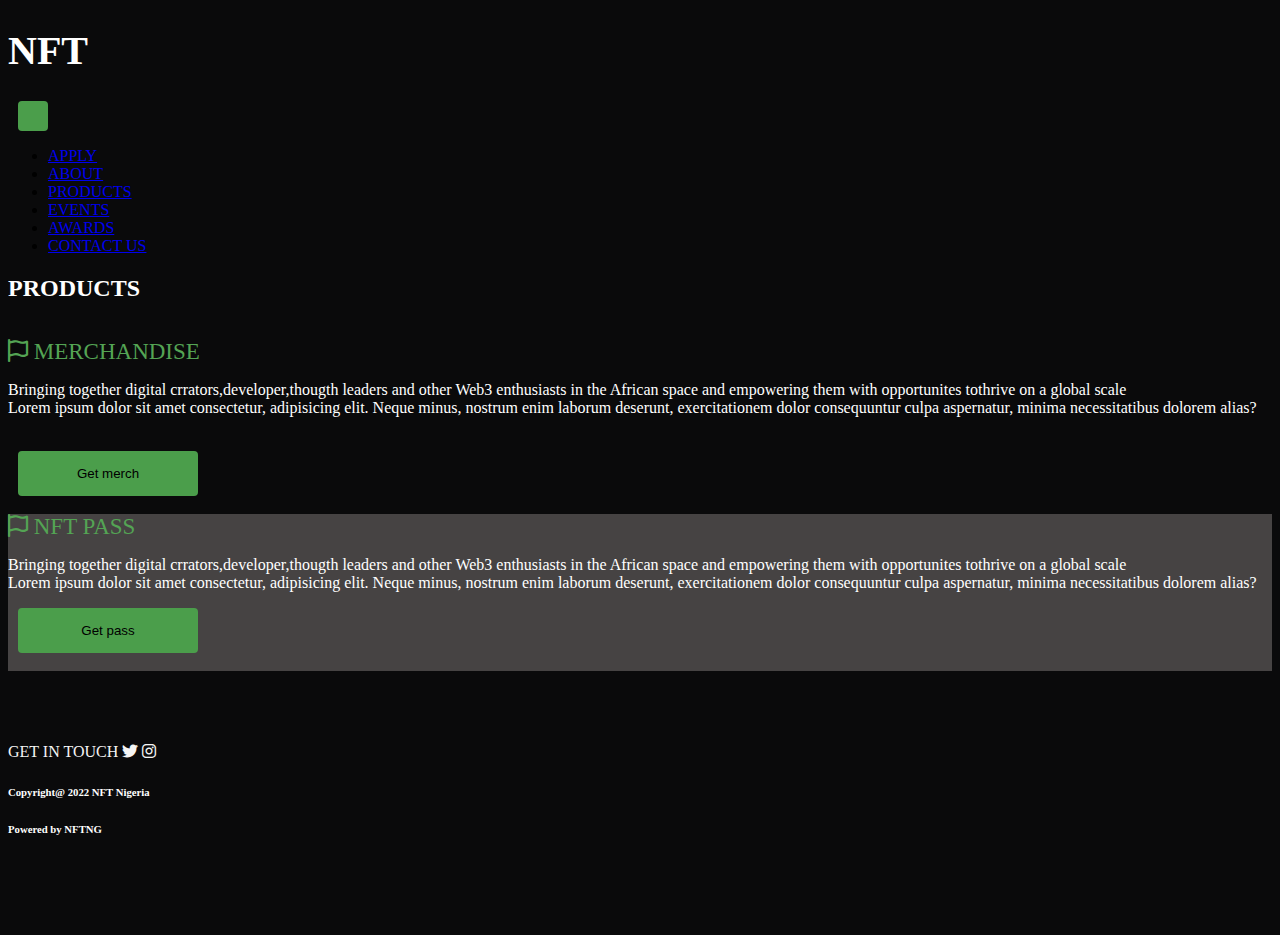
<file: product.html>
<!DOCTYPE html>
<html lang="en">
<head>
    <meta charset="UTF-8">
    <meta http-equiv="X-UA-Compatible" content="IE=edge">
    <meta name="viewport" content="width=device-width, initial-scale=1.0">
    <title>Product</title>
    <link href="https://cdn.jsdelivr.net/npm/bootstrap@5.0.2/dist/css/bootstrap.min.css" rel="stylesheet"
    integrity="sha384-EVSTQN3/azprG1Anm3QDgpJLIm9Nao0Yz1ztcQTwFspd3yD65VohhpuuCOmLASjC" crossorigin="anonymous">
  <link rel="stylesheet" href="https://cdnjs.cloudflare.com/ajax/libs/font-awesome/6.2.0/css/all.min.css">
  <link rel="stylesheet" href="./index.css">
  <link rel="stylesheet"href="https://cdnjs.cloudflare.com/ajax/libs/animate.css/4.1.1/animate.min.css"/>
<style>
    button:hover{
    background-color: gray;
}
button{
    background-color: rgb(75, 158, 75);
    padding: 15px;
    width: 180px;
    border: none;
    border-radius: 4px;
    margin-left: 10px;
}
.navbar-toggler{
    width: auto;
  }
</style>

</head>
<body>
    <div class="container-fluid pt-2 " style="height: 100vh;">
        <nav class="navbar navbar-expand-lg navbar-light">
          <div class="logo flex-grow-1 ps-5 ">
            <h1 class="navbar-brand text-light animate__animated animate__rubberBand animate__repeat-2  " href="#" style="font-size: 40px;">NFT</h1>
          </div>
          <button class="navbar-toggler bg-light" type="button" data-bs-toggle="collapse"
            data-bs-target="#navbarNavDropdown" aria-controls="navbarNavDropdown" aria-expanded="false"
            aria-label="Toggle navigation">
            <span class="navbar-toggler-icon text-light"></span>
          </button>
          <div class="collapse navbar-collapse justify-content-around ps-5" id="navbarNavDropdown">
            <ul class="navbar-nav">
              <li class="nav-item">
                <a class="nav-link active text-light" aria-current="page" href="./apply.html">APPLY</a>
              </li>
              <li class="nav-item">
                <a class="nav-link text-light" href="./About.html">ABOUT</a>
              </li>
              <li class="nav-item">
                <a class="nav-link text-light" href="./product.html">PRODUCTS</a>
              </li>
              <li class="nav-item">
                <a class="nav-link text-light" href="./event.html">EVENTS</a>
              </li>
              <li class="nav-item">
                <a class="nav-link text-light" href="./Awards.html">AWARDS</a>
              </li>
              <li class="nav-item">
                <a class="nav-link text-light" href="./contact.html">CONTACT US</a>
              </li>
            </ul>
          </div>
        </nav>
        <h2 style="color: white;">PRODUCTS</h2>
        <br>
        <div class="mech">
            <span style="color: white;color: rgb(84, 164, 84);font-size: 23px;"><i class="fa-regular fa-flag" ></i> MERCHANDISE</span>
           
            <p>Bringing together digital crrators,developer,thougth leaders and other Web3 enthusiasts in the African space and   empowering them with opportunites tothrive on a global scale <br>
                Lorem ipsum dolor sit amet consectetur, adipisicing elit. Neque minus, nostrum enim laborum deserunt, exercitationem dolor consequuntur culpa aspernatur, minima necessitatibus dolorem alias?  </p>
                <br>
                <button>Get merch</button>
                
          </div>
          <br>
        <div class="nft" style=" background-color: rgb(70, 67, 67);" >
            <span style="color: white;color: rgb(84, 164, 84);font-size: 23px;"><i class="fa-regular fa-flag" ></i> NFT PASS</span>
           
            <p>Bringing together digital crrators,developer,thougth leaders and other Web3 enthusiasts in the African space and   empowering them with opportunites tothrive on a global scale <br>
                Lorem ipsum dolor sit amet consectetur, adipisicing elit. Neque minus, nostrum enim laborum deserunt, exercitationem dolor consequuntur culpa aspernatur, minima necessitatibus dolorem alias?  </p>
                <button>Get pass</button>
                <br>
                <br>
          </div>
          <br>
          <br>
          <br>
          <br>
          <div class="row justify-content-center p-3" style=" color: whitesmoke;">
            <div class="col-12 col-md-3 mb-sm-3 m-3">
      
              <div class="row ps-5  ">
                <span>GET IN TOUCH
                  <i class="fa-brands fa-twitter text-success "></i>
                  <i class="fa-brands fa-instagram text-success"></i></span>
      
              </div>
      
            </div>
            <div class="col-12 col-md-4 mb-sm-3 m-3">
              <div class="row ps-5 ">
                <div class="col-10">
                  <h6>Copyright@ 2022 NFT Nigeria</h6>
                </div>
              </div>
            </div>
      
            <div class="col-12 col-md-3 mb-sm-3 m-3">
      
              <div class="row ps-5 ">
      
                <div class="col-10 ">
                  <h6>Powered by NFTNG</h6>
      
                </div>
              </div>
            </div>
          </div>



        </div>
</body>

<script src="https://cdn.jsdelivr.net/npm/bootstrap@5.0.2/dist/js/bootstrap.bundle.min.js"
  integrity="sha384-MrcW6ZMFYlzcLA8Nl+NtUVF0sA7MsXsP1UyJoMp4YLEuNSfAP+JcXn/tWtIaxVXM" crossorigin="anonymous"> </script>
</html>
</file>
<file: index.css>
body {
    background-color: #0a0a0b;
}



.row-span {
    /* border: 2px solid green; */
    /* width: 100%; */
    margin: 10px;
    /* margin-left: 500px; */
    display: flex;
    justify-content: center;

}

/* .navbar-toggler {
    color: white !important;
} */

h6,
h1,
h5 {
    color: white;
}

h4 {
    color: lime;
    margin-left: 40px;
}

p {
    color: white;

}
#show{
color: rgb(32, 133, 32);
display: flex;
margin-left: 140px;
}

img{
    /* border-radius: 20px; */
    border: 1px solid green;
}
</file>
